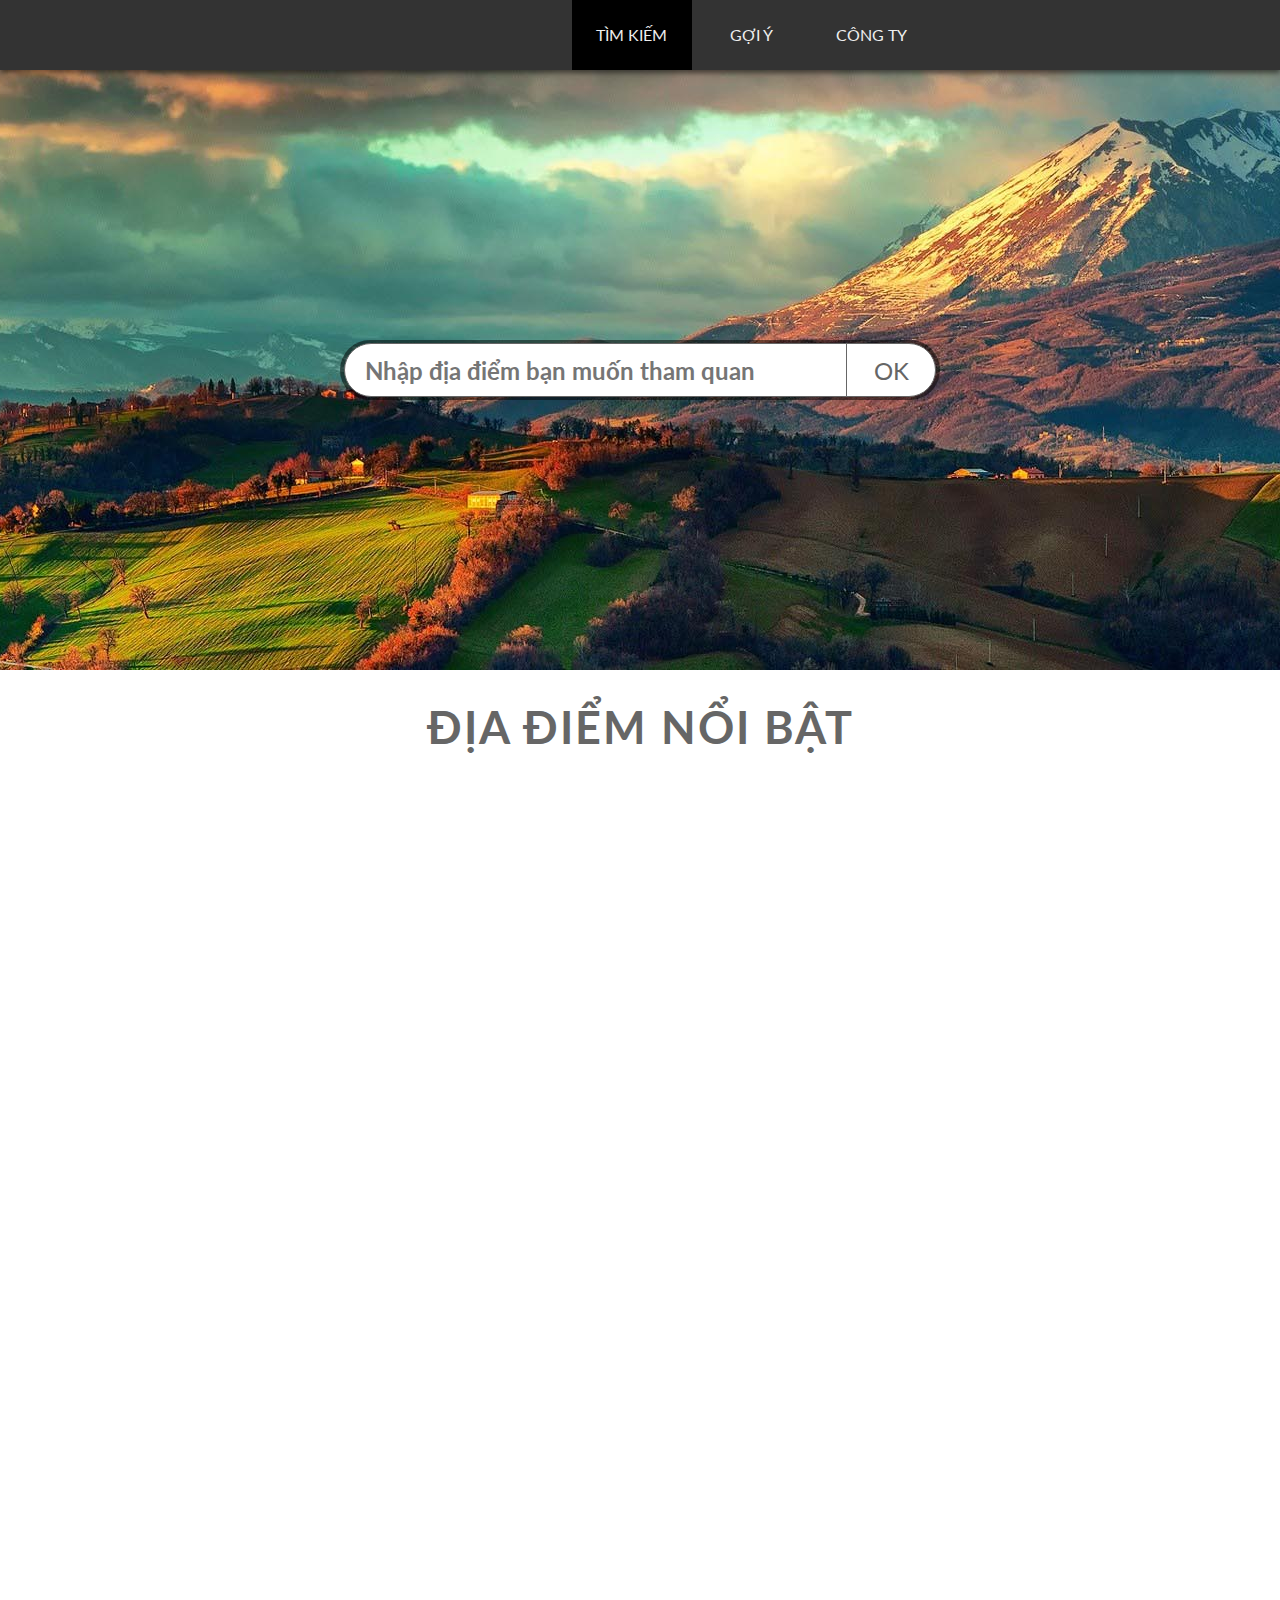
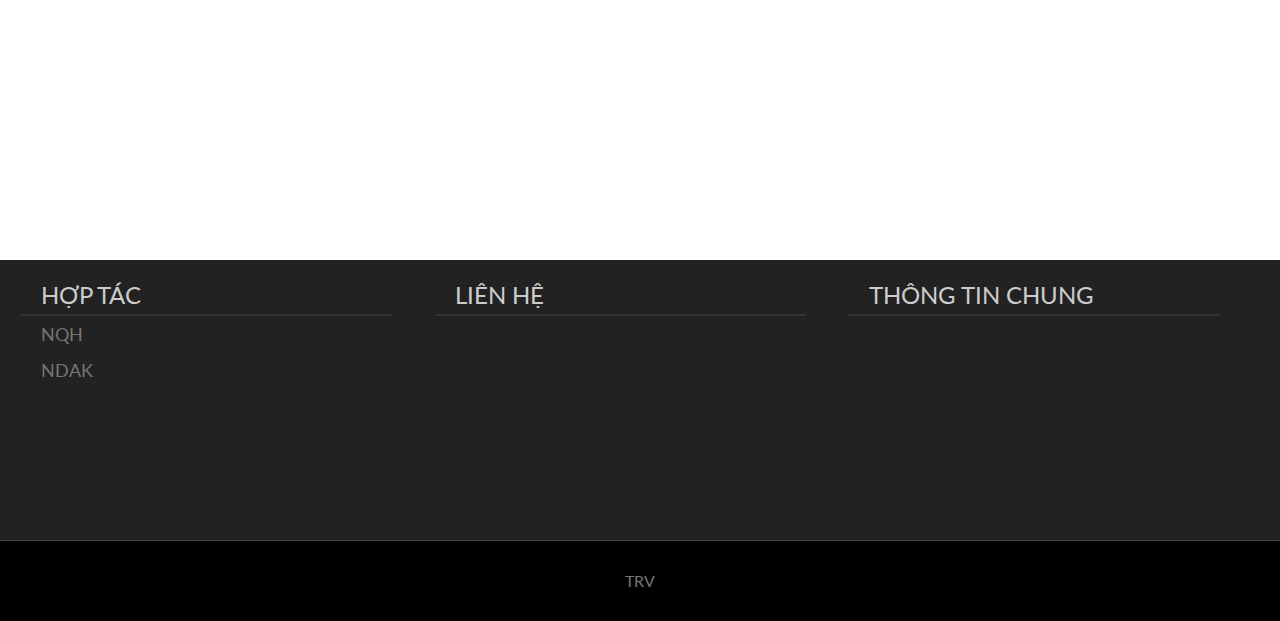
<file: frontend/index.html>
<!DOCTYPE html>
<html lang="en">

<head>
	<meta name="auto" content='spider'>
	<meta charset="UTF-8">
	<title>TRV</title>
	<link rel="stylesheet" type="text/css" href="css/style.css">
	<link rel="stylesheet" type="text/css" href="css/base.css">
	<link
		href="https://fonts.googleapis.com/css2?family=Lato:ital,wght@0,100;0,300;0,400;0,700;0,900;1,100;1,300;1,400;1,700;1,900&display=swap"
		rel="stylesheet">
</head>

<body>
	<header id='header'>
		<div class='center'>
			<h1 class="logo">Hệ thống gợi ý du lịch TRV</h1>
			<nav>
				<h2 class="none">Redirect</h2>
				<ul class="link">
					<li class="active"><a href="#">TÌM KIẾM</a></li>
					<li><a href="information.html">GỢI Ý</a></li>
					<li><a href="about.html">CÔNG TY</a></li>
				</ul>
			</nav>
		</div>
	</header>
	<div id="search">
		<div id="mask"></div>
		<div class="center">
		</div>
		<input class="search" id="inp" type="text" placeholder='Nhập địa điểm bạn muốn tham quan' />
		<button class="button" onclick="searchAddress();">OK</button>
		<script type="text/javascript">
			var search = document.getElementById('inp');
			var mask = document.getElementById('mask');
			search.onfocus = opacity;
			search.onblur = stop;
			function opacity() {
				mask.style.backgroundColor = 'rgba(0,0,0,.4)';
			}
			function stop() {
				mask.style.backgroundColor = 'rgba(0,0,0,0)';
			}
		</script>
	</div>


	<div id="tour">
		<section class='center'>
			<h2>ĐỊA ĐIỂM NỔI BẬT</h2>
		</section>
		<div id="tour-list">
		</div>
	</div>
	<footer id='foot'>
		<div class="top">
			<div class="block left ">
				<h2>HỢP TÁC</h2>
				<hr>
				<ul>
					<li>NQH</li>
					<li>NDAK</li>
				</ul>
			</div>
			<div class="block center ">
				<h2>LIÊN HỆ</h2>
				<hr>
				<ul>
				</ul>
			</div>
			<div class="block right ">
				<h2>THÔNG TIN CHUNG</h2>
				<hr>
				<ul>
					<li></li>
				</ul>
			</div>
		</div>
		<div class="bottom">
			TRV
		</div>
	</footer>
	<script src="https://code.jquery.com/jquery-3.6.0.min.js"></script>
	<script src="APIs/tour.js"></script>
</body>

</html>
</file>
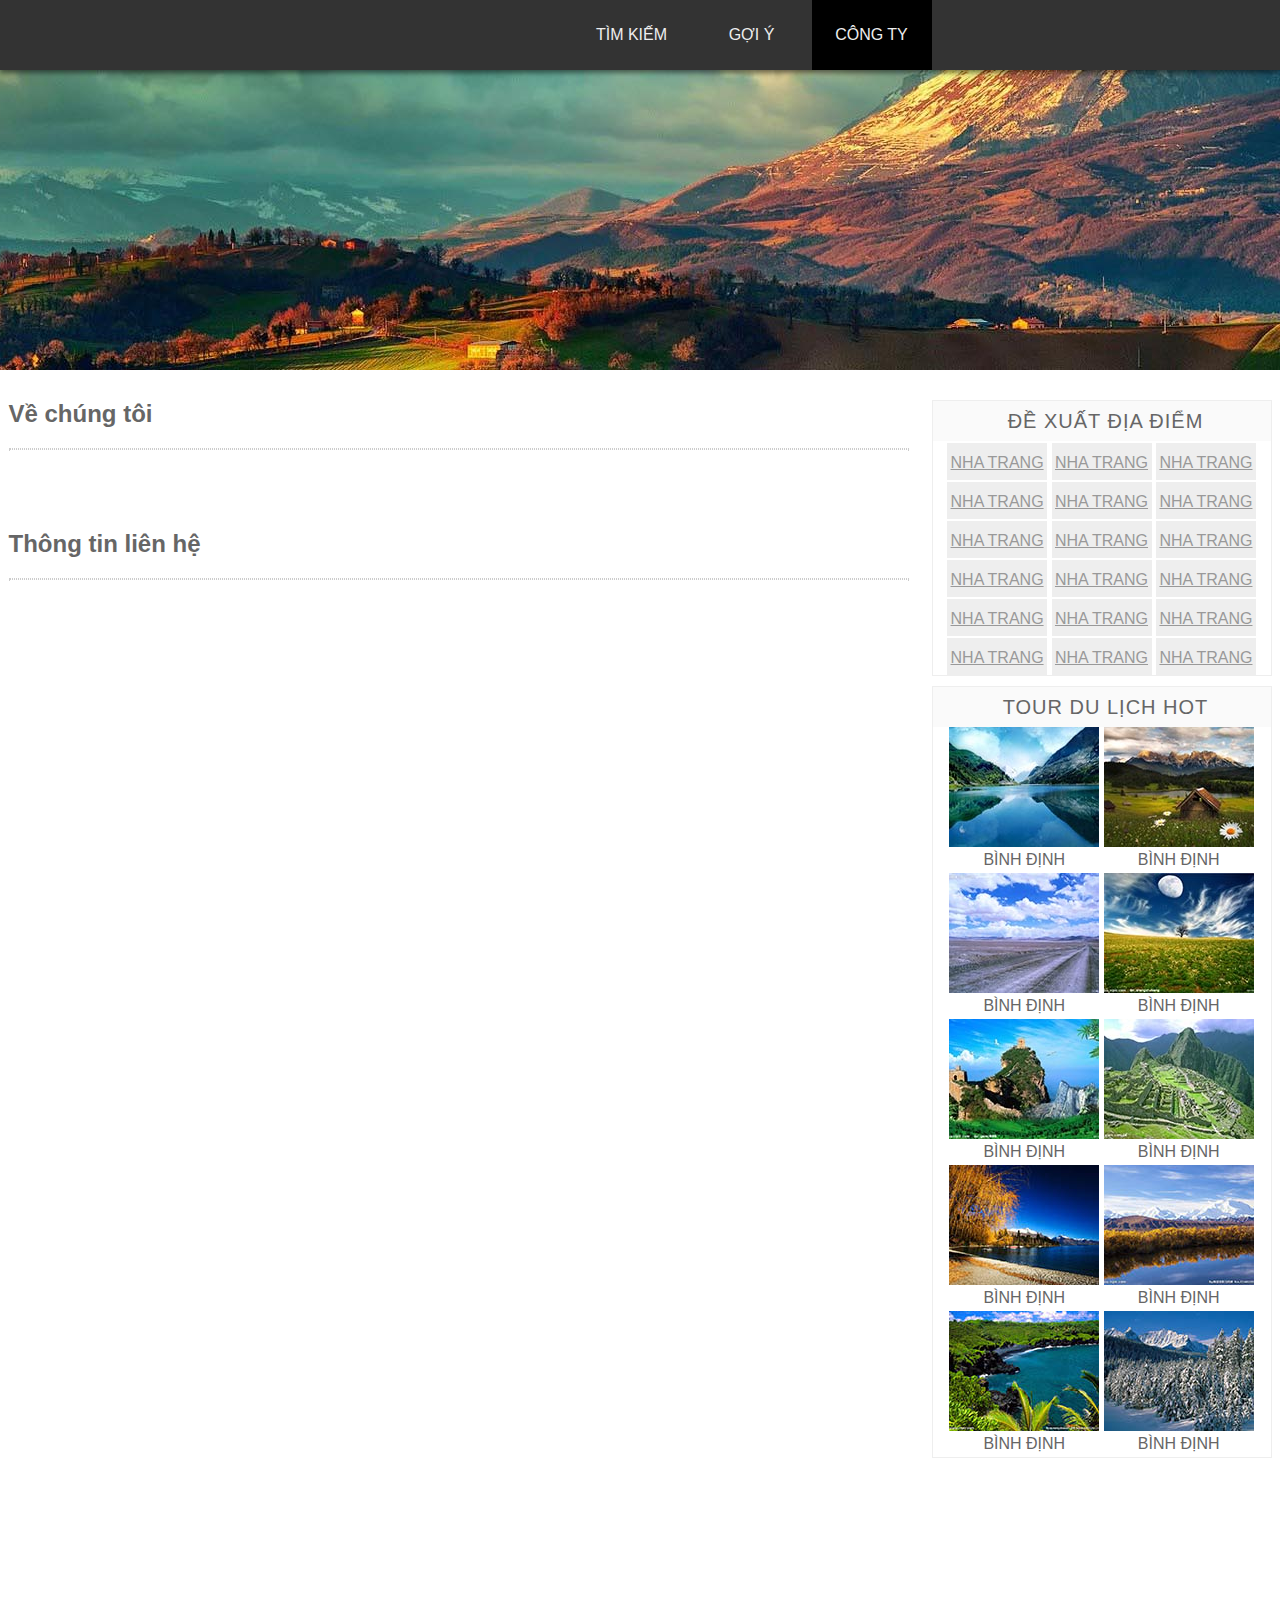
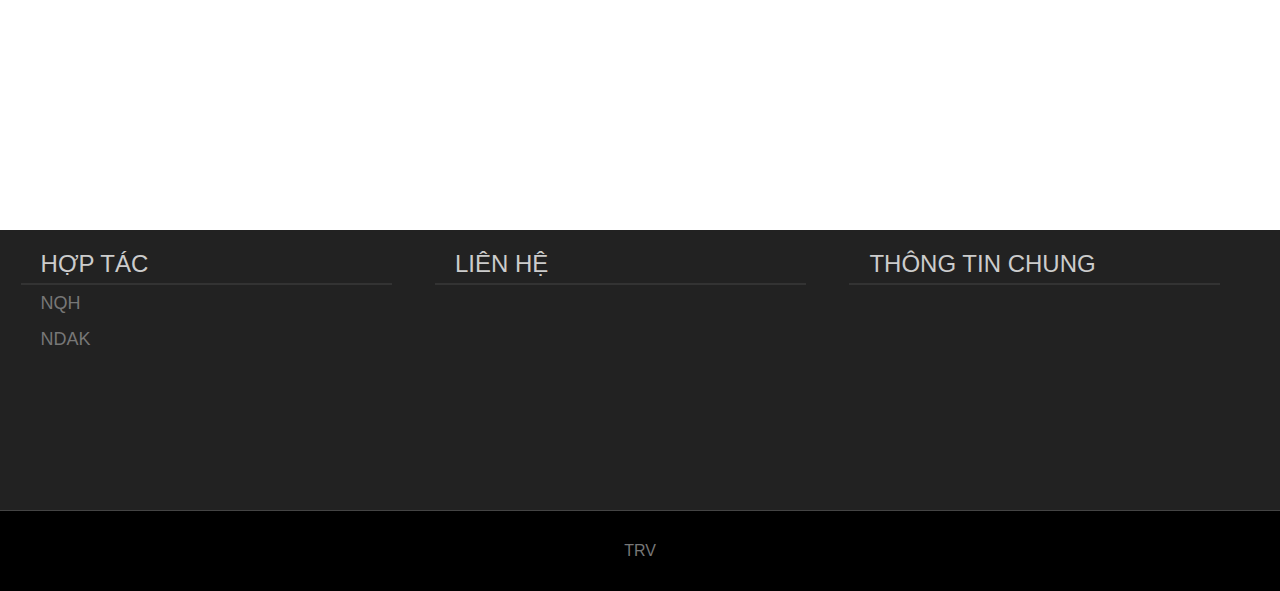
<file: frontend/about.html>
<!DOCTYPE html>
<html lang="en">
<head>
	<meta name="auto" content='spider'>
	<meta charset="UTF-8">
	<title>TRV - TourRecommendation</title>
	<link rel="stylesheet" type="text/css" href="css/base.css">
	<link rel="stylesheet" type="text/css" href="css/buy.css">
</head>
<body>
	<header id='header'>
		<div class='center'>
			<h1 class="logo">Hệ thống gợi ý du lịch TRV</h1>
			<nav >
				<h2 class="none">Redirect</h2>
			<ul class="link">
					<li ><a href="index.html">TÌM KIẾM</a></li>
					<li ><a href="information.html" >GỢI Ý</a></li>
					<li class="active" ><a href="about.html">CÔNG TY</a></li>
				</ul>
			</nav>
		</div>
	</header>
	<div id="headline">
		<div class="center">
		</div>
	</div>
	<div id="containter">
		<aside class='sidebar'>
			<div class="sidebox recommend">
				<h2>ĐỀ XUẤT ĐỊA ĐIỂM</h2>
				<div class="tag">
					<ul>
						<li><a href="#">NHA TRANG</a></li>
						<li><a href="#">NHA TRANG</a></li>
						<li><a href="#">NHA TRANG</a></li>
						<li><a href="#">NHA TRANG</a></li>
						<li><a href="#">NHA TRANG</a></li>
						<li><a href="#">NHA TRANG</a></li>
						<li><a href="#">NHA TRANG</a></li>
						<li><a href="#">NHA TRANG</a></li>
						<li><a href="#">NHA TRANG</a></li>
						<li><a href="#">NHA TRANG</a></li>
						<li><a href="#">NHA TRANG</a></li>
						<li><a href="#">NHA TRANG</a></li>
						<li><a href="#">NHA TRANG</a></li>
						<li><a href="#">NHA TRANG</a></li>
						<li><a href="#">NHA TRANG</a></li>
						<li><a href="#">NHA TRANG</a></li>
						<li><a href="#">NHA TRANG</a></li>
						<li><a href="#">NHA TRANG</a></li>
					</ul>
				</div>
			</div>
			<div class="sidebox hot">
				<h2>TOUR DU LỊCH HOT</h2>
				<div>
					<figure>
						<img src="image/sidebar1.jpg" />
						<figcaption>BÌNH ĐỊNH</figcaption>
					</figure>
					<figure>
						<img src="image/sidebar2.jpg" />
						<figcaption>BÌNH ĐỊNH</figcaption>
					</figure>
					<figure>
						<img src="image/sidebar3.jpg" />
						<figcaption>BÌNH ĐỊNH</figcaption>
					</figure>
					<figure>
						<img src="image/sidebar4.jpg" />
						<figcaption>BÌNH ĐỊNH</figcaption>
					</figure>
					<figure>
						<img src="image/sidebar5.jpg" />
						<figcaption>BÌNH ĐỊNH</figcaption>
					</figure>
					<figure>
						<img src="image/sidebar6.jpg" />
						<figcaption>BÌNH ĐỊNH</figcaption>
					</figure>
					<figure>
						<img src="image/sidebar7.jpg" />
						<figcaption>BÌNH ĐỊNH</figcaption>
					</figure>
					<figure>
						<img src="image/sidebar8.jpg" />
						<figcaption>BÌNH ĐỊNH</figcaption>
					</figure>
					<figure>
						<img src="image/sidebar9.jpg" />
						<figcaption>BÌNH ĐỊNH</figcaption>
					</figure>
					<figure>
						<img src="image/sidebar10.jpg" />
						<figcaption>BÌNH ĐỊNH</figcaption>
					</figure>
				</div>
			</div>
		</aside>
		<div class="list  about">
			<section>
				<h2>Về chúng tôi</h2>
				<hr>
			</section>
			<p>&nbsp;</p>
			<section>
				<h2>Thông tin liên hệ</h2>
				<hr>
				<ul>
				</ul>
			</section>
		</div>
	</div>
	<footer id='foot'>
		<div class="top">
			<div class="block left ">
				<h2>HỢP TÁC</h2>
				<hr>
				<ul>
					<li>NQH</li>
					<li>NDAK</li>
				</ul>
			</div>
			<div class="block center ">
				<h2>LIÊN HỆ</h2>
				<hr>
				<ul>
				</ul>
			</div>
			<div class="block right ">
				<h2>THÔNG TIN CHUNG</h2>
				<hr>
				<ul>
					<li></li>
				</ul>
			</div>
		</div>
		<div class="bottom">
			TRV
		</div>
	</footer>
</body>
</html>
</file>
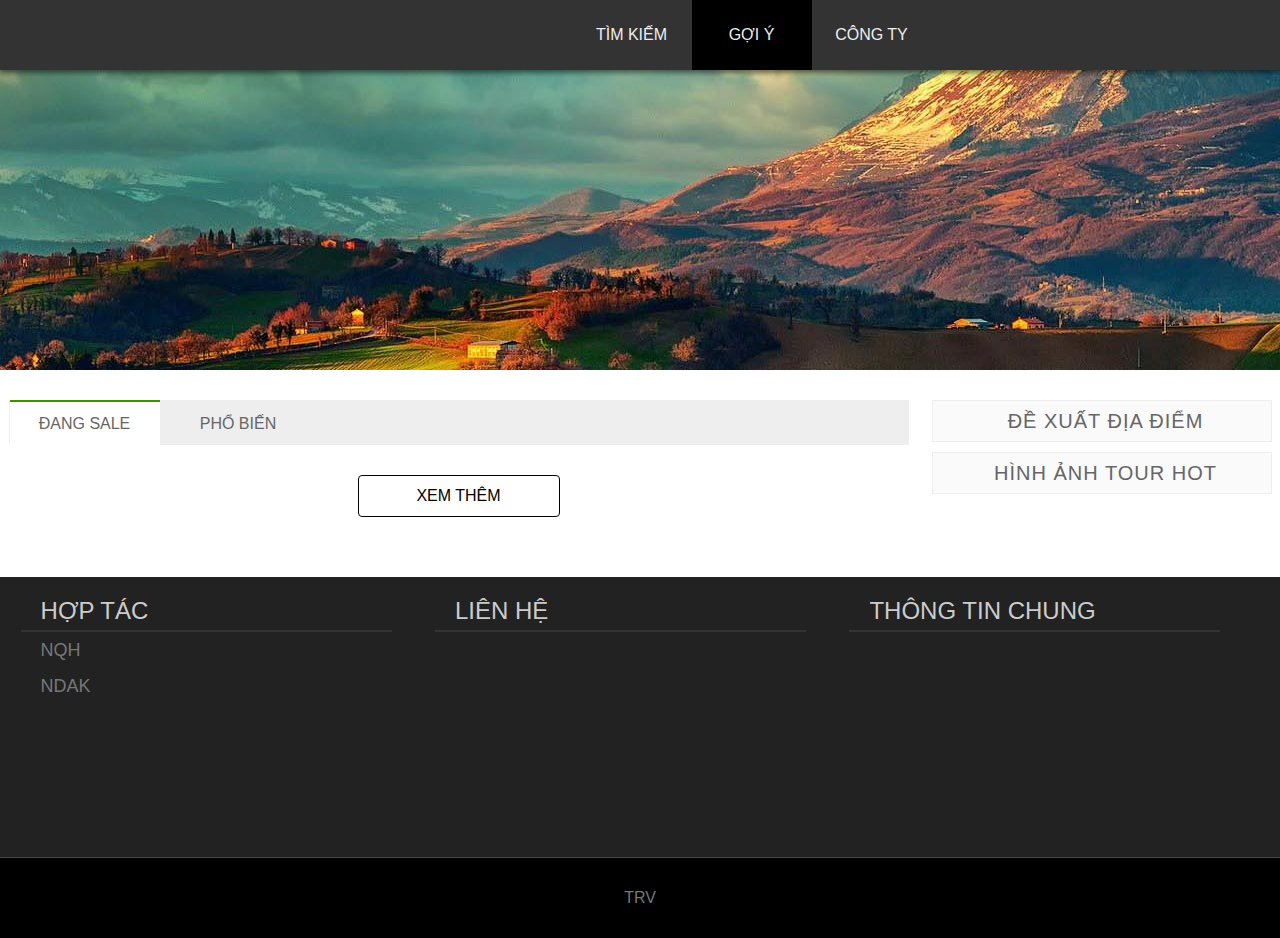
<file: frontend/information.html>
<!DOCTYPE html>
<html lang="en">

<head>
	<meta name="auto" content='spider'>
	<meta charset="UTF-8">
	<title>TRV - Gợi ý</title>
	<link rel="stylesheet" type="text/css" href="css/base.css?v=1">
	<link rel="stylesheet" type="text/css" href="css/information.css">
</head>

<body style="display: flex; flex-direction: column;">
	<header id='header'>
		<div class='center'>
			<h1 class="logo">Hệ thống gợi ý du lịch TRV</h1>
			<nav>
				<h2 class="none">Redirect</h2>
				<ul class="link">
					<li><a href="index.html">TÌM KIẾM</a></li>
					<li class="active"><a href="information.html">GỢI Ý</a></li>
					<li><a href="about.html">CÔNG TY</a></li>
				</ul>
			</nav>
		</div>
	</header>
	<div id="headline">
		<div class="center">
		</div>
	</div>
	<div id="containter">
		<aside class='sidebar'>
			<div class="sidebox recommend">
				<h2>ĐỀ XUẤT ĐỊA ĐIỂM</h2>
				<div class="tag">
					<ul id="address-list">
					</ul>
				</div>
			</div>
			<div class="sidebox hot">
				<h2>HÌNH ẢNH TOUR HOT</h2>
				<div id="image-list">
					
				</div>
			</div>
		</aside>
		<div class="list" id="#tour-list">
			<div class="infor">
				<ul class="left">
					<li id="sale-tab-container"><a href='#tour-list' id="sale-tab">ĐANG SALE</a></li>
					<li id="hot-tab-container"><a href='#tour-list' id="hot-tab">PHỔ BIẾN</a></li>
				</ul>
			</div>

			<div id="tour-sale">
				
			</div>

			<div id="tour-hot" style="display: none;">
				
			</div>
			<div class="more"><a id="view-more" href='#'>XEM THÊM</a></div>
		</div>

	</div>
	<footer id='foot'>
		<div class="top">
			<div class="block left ">
				<h2>HỢP TÁC</h2>
				<hr>
				<ul>
					<li>NQH</li>
					<li>NDAK</li>
				</ul>
			</div>
			<div class="block center ">
				<h2>LIÊN HỆ</h2>
				<hr>
				<ul>
				</ul>
			</div>
			<div class="block right ">
				<h2>THÔNG TIN CHUNG</h2>
				<hr>
				<ul>
					<li></li>
				</ul>
			</div>
		</div>
		<div class="bottom">
			TRV
		</div>
	</footer>
	<script src="https://code.jquery.com/jquery-3.6.0.min.js"></script>
	<script src="APIs/suggest.js?v=1"></script>
</body>

</html>
</file>
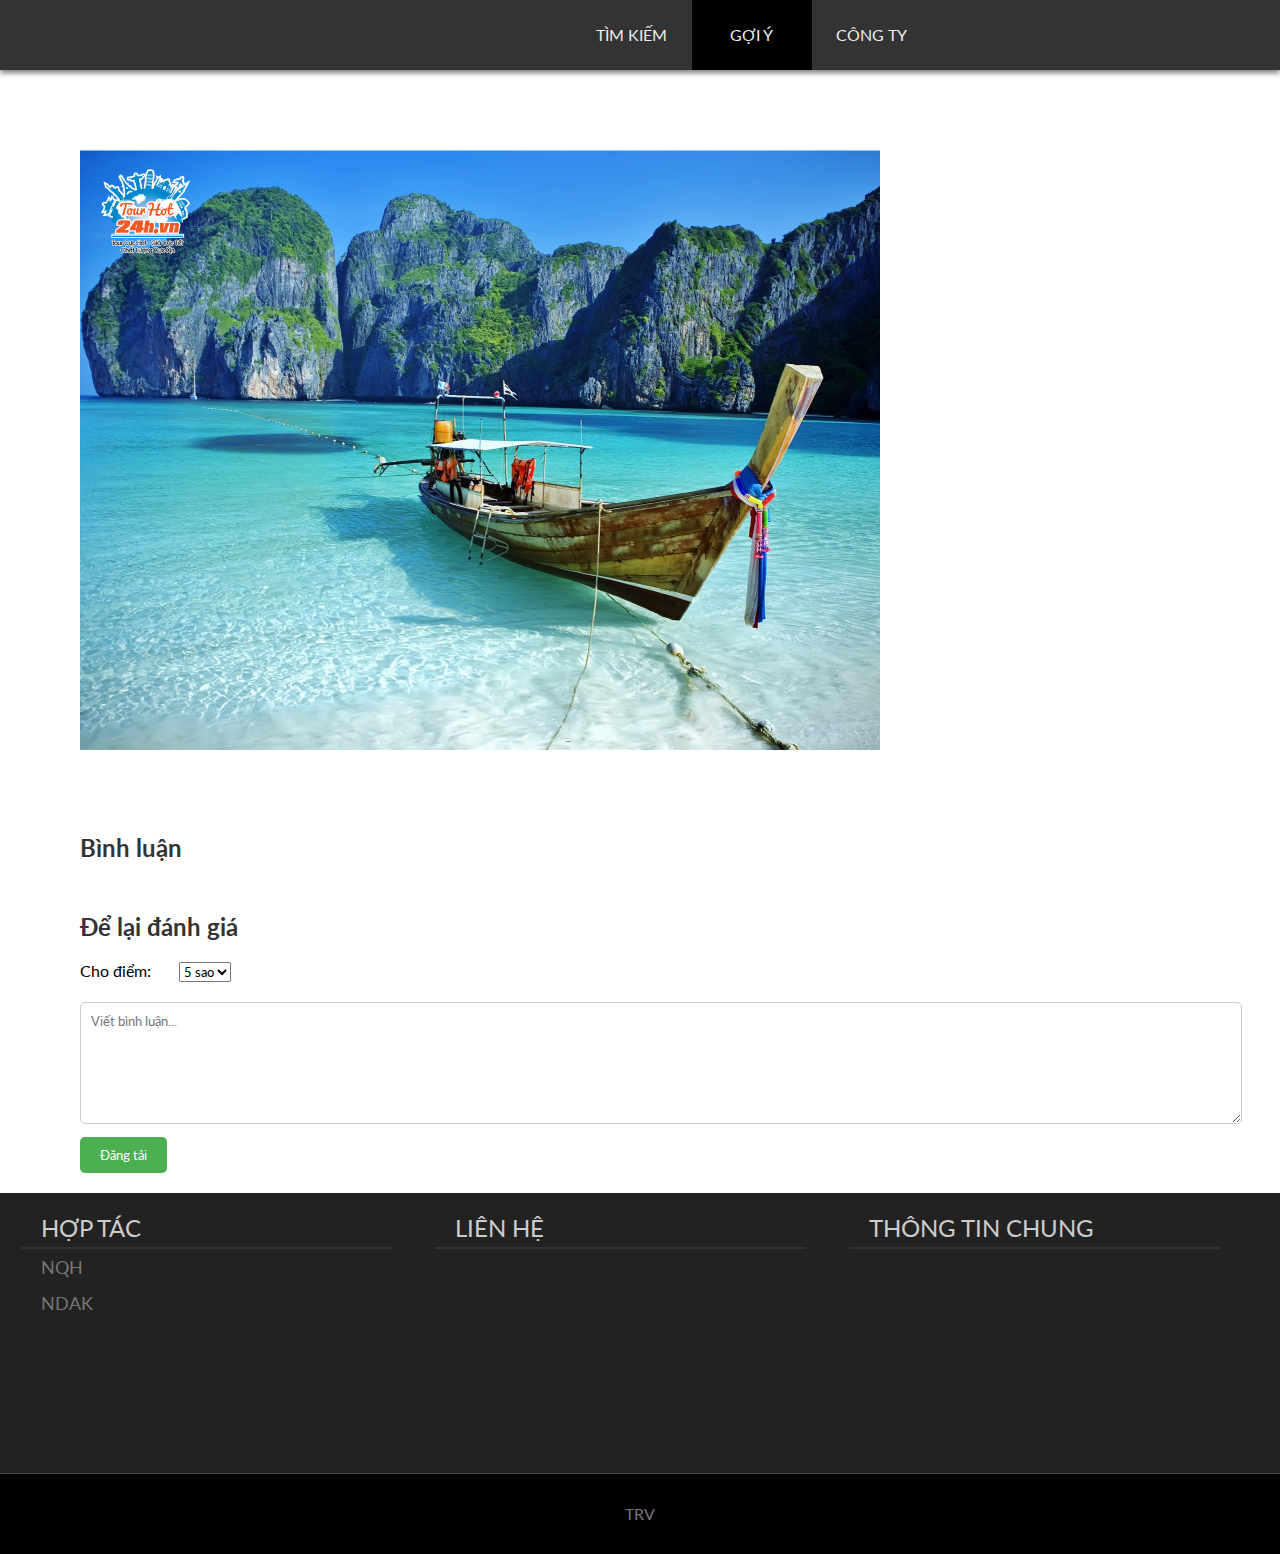
<file: frontend/rating.html>
<!DOCTYPE html>
<html lang="en">

<head>
	<meta name="auto" content='spider'>
	<meta charset="UTF-8">
	<title>TRV</title>
	<link
		href="https://fonts.googleapis.com/css2?family=Lato:ital,wght@0,100;0,300;0,400;0,700;0,900;1,100;1,300;1,400;1,700;1,900&display=swap"
		rel="stylesheet">
	<link rel="stylesheet" type="text/css" href="css/base.css">
	<link rel="stylesheet" type="text/css" href="css/rating.css?v=1">

</head>

<body>
	<header id='header'>
		<div class='center'>
			<h1 class="logo">Hệ thống gợi ý du lịch TRV</h1>
			<nav>
				<h2 class="none">Redirect</h2>
				<ul class="link">
					<li><a href="index.html">TÌM KIẾM</a></li>
					<li class="active"><a href="information.html">GỢI Ý</a></li>
					<li><a href="about.html">CÔNG TY</a></li>
				</ul>
			</nav>
		</div>
	</header>

	<div class="info">
		<div class="tourpic">
			<img src="image/maldives-tour.jpg" alt="">
		</div>
		<div class="tourinfo" id="tourinfo">

		</div>
	</div>
	<div class="cmtsection" style="padding-left: 80px; padding-right: 60px;">
		<h2 class="comment-heading" style="margin-bottom: 20px;">Bình luận</h2>
		<ul class="comment-list" id="comment-list">
			<!-- Thêm các comment khác vào đây -->
		</ul>
		<form class="comment-form">
			<h2 class="comment-heading" style="margin-bottom: 20px; margin-top: 50px;">Để lại đánh giá</h2>
			<div style="margin-bottom: 20px;">
				<span>Cho điểm: &nbsp;&nbsp;&nbsp;&nbsp;&nbsp;</span>
				<select id="point">
					<option value="1">1 sao</option>
					<option value="2">2 sao</option>
					<option value="3">3 sao</option>
					<option value="4">4 sao</option>
					<option value="5" selected>5 sao</option>
				</select>
			</div>
			<textarea id="comment-content" class="comment-input" placeholder="Viết bình luận..."></textarea>
			<button class="comment-btn" type="submit" onclick="postReview();">Đăng tải</button>
		</form>
	</div>
	<div class="mybar">

	</div>

	</div>
	<footer id='foot'>
		<div class="top">
			<div class="block left ">
				<h2>HỢP TÁC</h2>
				<hr>
				<ul>
					<li>NQH</li>
					<li>NDAK</li>
				</ul>
			</div>
			<div class="block center ">
				<h2>LIÊN HỆ</h2>
				<hr>
				<ul>
				</ul>
			</div>
			<div class="block right ">
				<h2>THÔNG TIN CHUNG</h2>
				<hr>
				<ul>
					<li></li>
				</ul>
			</div>
		</div>
		<div class="bottom">
			TRV
		</div>
	</footer>
	<script src="https://code.jquery.com/jquery-3.6.0.min.js"></script>
	<script src="APIs/detail.js?v=1"></script>
</body>

</html>
</file>
<file: frontend/css/style.css>
*{
	font-family: 'Lato', sans-serif;

}
#tour{
	width:1263px;
	height:1130px;	
	margin:30px auto;
}
#tour .center{
	text-align: center;
}
#tour .center h2{
	font-size: 45px;
	letter-spacing: 2px;
	color:#666;
	margin:10px 0;
}
#tour .center p{
	color:#666;
	margin:10px 0;
}


#tour figure{
	display: inline-block;
	width: 380px;
	border:1px solid #ddd;
	border-radius:4px;
	margin:15px 12px;
	padding:4px;
	position: relative;
}
#tour figure img{

	vertical-align: middle;
}
#tour figcaption{
	color:#777;
	font-size: 14px;
	padding:7px 0 5px 0;
	letter-spacing: 1px;
}
#tour .title{
	color:#333;
	font-style: normal;
}
#tour .sat{
	float: right;
	color:#999;
	font-style: normal;
	font-size: 14px;
}
#tour .price{
	color:#f60;
}
#tour .price strong{
	font-size: 20px;
	letter-spacing:1px;
}
#tour .type{
	display: inline-block;
	width: 150px;
	height: 25px;
	line-height: 25px;
	font-style: normal;
	background-color:#59b200;
	letter-spacing: 1px;
	text-align: center;
	color:#fff;
	position: absolute;
	top:4px;
	left: 4px;
}
</file>
<file: frontend/css/base.css>
*{
	margin:0;
	padding:0;
	-webkit-font-smoothing:antialiased;
	font-family: 'Lato', sans-serif;
}
.none{
	display: none;
}
#header{
	width:100%;
	min-width: 1280px;
	height: 70px;
	background-color: #333;
	box-shadow: 0 3px 5px rgba(0,0,0,0.5);
	position: relative;
	z-index: 999;
}
#header .center{
	width: 1263px;
	height:70px;
	margin:0 auto;
}
#header .logo{
	width: 240px;
	height:70px;
	background-image: url(../image/logo.jpg);
	text-indent: -9999px;
	float: left;
}
#header  .link{
	width: 700px;
	height:70px;
	float: right;
	list-style: none;
}
#header .link li{
	width:120px;
	height: 70px;
	background-color: #333;
	text-align: center;
	line-height: 70px;
	color:#eee;
	float: left;
}
#header .link a{
	display: block;
	text-decoration:none;
	color:#eee;
	width:100%;
	height:100%;
	transition:all 0.3s;
	-webkit-transition:all 0.3s;
}

#header .link a:hover,#header .link .active{
	background-color: #000;
}
#search{
	width: 100%;
	min-width: 1263px;
	height:600px;
	background:url(../image/search.jpg) no-repeat center;

	position: relative;

}
/*遮罩层*/
#search #mask{
	width: 100%;
	min-width: 1263px;
	height:600px;
	transition:all 0.8s;
	-webkit-transition:all 0.8s;
}

#search .center{
	width: 600px;
	height:60px;
	background-color: #000;
	position: absolute;
	top:50%;
	left: 50%;
	margin:-30px -300px;
	border-radius:30px;
	opacity:0.5;
}

#search .search{
	width:481px;
	height:52px;
	position: absolute;
	top:50%;
	left: 50%;
	margin:-27px -296px;
	border-radius:30px 0 0 30px;
	background-color: #fff;
	color:#666;
	font-size: 24px;
	font-weight: bold;
	padding-left:20px;
	border:1px solid #666;
	outline: none;
}

/*按钮*/
#search .button{
	width:90px;
	height:54px;
	position: absolute;
	top:50%;
	left: 50%;
	margin:-27px 206px;
	border-radius:0 30px 30px 0;
	color:#666;
	background-color: #fff;
	font-size: 24px;
	border:1px solid #666;
	cursor: pointer;
}
#search .button:hover{
	background-color: #2ECC71;
	color:#fff;
}

/*尾*/
#foot{
	height:361px;	
	background-color: #222;
}
#foot .top{
	height:280px;
	width: 1263px;
	margin: 0 auto;
	text-align: center;
}
#foot .bottom{
	height:80px;
	margin: 0 auto;
	text-align: center;
	line-height: 80px;
	color:#777;
	background-color: #000;
	border-top: 1px solid #444;
}
#foot .block{
	width: 410px;
	height: 280px;
	display: inline-block;
	color: #ccc;
	text-align: left;
	vertical-align: top;
}
#foot h2{
	padding: 20px 0 5px 20px;
	font-size: 24px;
	font-weight: normal;
}
#foot hr{
	border:1px solid #333;
	width: 90%;
}
#foot ul{
	list-style: none;
	font-size: 18px;
	color:#777;
	text-indent: 20px;
	line-height: 2;
}
</file>
<file: frontend/css/buy.css>
*{
	margin: 0;
	padding: 0;
}
#headline{
	width: 100%;
	min-width: 1263px;
	height:300px;
	background:url(../image/information.jpg) no-repeat center;
}

#headline .center{
	width: 1263px;
	height: 300px;
	margin:0 auto;
}
#headline hgroup{
	padding: 100px 0 0 50px;
	color:#fff;
}
#headline h2{
	font-size: 36px;
	letter-spacing: 1px;
}
#headline h3{
	font-size: 20px;
}
#containter{
	width: 1263px;
	height: 1400px;
	margin:30px auto;
}
#containter .sidebar{
	width:340px;
	float: right;
}
#containter .list{
	width: 900px;
	height: 1200px;
	float: left;
}

#containter .sidebox{
	margin:0 0 10px 0;
	border:1px solid #eee;
	text-align: center;
	clear: both;
}
#containter .sidebox h2{
	font-size: 20px;
	font-weight: normal;
	text-indent: 8px;
	letter-spacing: 1px;
	height:40px;
	line-height: 40px;
	background-color: #fafafa;
	color:#666;
}
#containter .tag a,#containter .tag li{
	list-style: none;
	display: inline-block;
	width: 100px;
	height: 35px;
	background-color: #eee;
	line-height: 35px;
	margin:2px 0;
	color:#999;
}
#containter .tag a:hover{
	background-color: #458b00;
	color:#fff;
}
#containter figure{
	display: inline-block;
	color:#666;
	padding:0 0 4px 0;
}
#containter .tourBox a{
	display: inline-block;
	width: 150px;
	height: 40px;
	line-height: 40px;
	margin:2px 0;
	color:#999;
	text-align: left;
	text-indent: 40px;
}

#containter .tourBox a.sky1{
	background: #eee url(../image/icon1.png) no-repeat 5px center;
}
#containter .tourBox a.sky2{
	background: #eee url(../image/icon1.png) no-repeat 5px center;
}
#containter .tourBox a.sky3{
	background: #eee url(../image/icon1.png) no-repeat 5px center;
}
#containter .tourBox a.sky4{
	background: #eee url(../image/icon1.png) no-repeat 5px center;
}

/*list区,机票购买*/
#containter .airTicket h2, #containter .scenery h2, #containter .about h2{
	color: #666;
}
#containter .airTicket hr, #containter .scenery hr,#containter .about hr{
	border: 1px dotted #ccc;
	margin:20px auto;
}
/*表单*/
#containter .airTicket .fo{
	height: 170px;
	width: 900px;
	font-size:20px;
	position: relative;
}
#containter .airTicket ul{
	overflow: hidden;
}
#containter .airTicket li{
	float: left;
}
#containter .airTicket .fo_first li{
	line-height: 25px;
}
#containter .airTicket .fo_first li a{
	color: #fff;
	margin-left: 20px;
	text-align: center;
	display: inline-block;
	width: 49px;
	height:25px;
	line-height: 25px;
	border-radius: 4px;
	background-color: green;
}
#containter .airTicket .fo_city,#containter .airTicket .come_city{
	margin-top: 20px;
	line-height: 35px;
}
#containter .airTicket .fo_city li,#containter .airTicket .come_city li{
	display: inline-block;
	height: 35px;
	text-align: left;
}
#containter .airTicket .fo_city input,#containter .airTicket .come_city input{
	width:200px;
	height: 33px;
	font-size: 20px;
	border-radius: 4px;
	border:1px solid #ccc;
	margin-left: 20px;
	outline: none;
}
#containter .airTicket .fo_city .goTime,#containter .airTicket .come_city .goTime{
	margin-left:25px; 
}
#containter .airTicket .fo .submit button{
	width:80px;
	line-height: 80px;
	height: 80px;
	color: #fff;
	background-color: #f60;
	position: absolute;
	right: 100px;
	top:45px;
	border: none;
	font-size: 24px;
	border-radius: 4px;
	cursor: pointer;
}
#containter .airTicket .new li{
	display: inline-block;
	font-size: 20px;
	padding: 5px 10px;
	border-radius: 4px;
}
#containter .airTicket .new li:first-child{
	padding: 5px 0;
	color:#7d7b7b;
}
#containter .airTicket .new li:nth-child(2){
	background-color: #45b800;
	color: #fff;
}
#containter .airTicket table{
	margin-top: 20px;
	font-size: 20px;
	width: 100%;
	border:1px solid #ddd;
	border-collapse: collapse;
}
#containter .airTicket tr{
	border: 1px solid #ddd;
	height: 50px;
	line-height: 50px;
}
#containter .airTicket td{
	text-align: center;
	height: 50px;
	line-height: 50px;
}
#containter .airTicket tr:nth-child(2n){
	background-color: #fafafa;
}
#containter .airTicket tr:hover{
	background-color: #eee;
}
#containter .airTicket .price{
	color: #f60;
}
#containter .airTicket .moreair{
	color: #666;
}
#containter .airTicket .reserve{
	display: inline-block;
	width:75px;
	line-height: 35px;
	height: 35px;
	color: #fff;
	background-color: #f60;
	border: none;
	font-size: 20px;
	border-radius: 4px;
	cursor: pointer;
}
#containter .scenery figure{
	display: inline-block;
	width: 440px;
	border:1px solid #ddd;
	border-radius:4px;
	margin:10px 0;
	position: relative;
}
#containter .scenery figcaption{
	text-align: center;
	padding:5px 0;
}
#containter .scenery figure img{
	width: 440px;
}
#containter .scenery  .more{
	width:200px;
	height: 40px;
	border-radius: 4px;
	border: 1px solid #000;
	line-height: 40px;
	text-align: center;
	margin: 20px auto;
}
#containter .scenery  .more a{
	text-decoration: none;
	color: #666;
}
#containter .about p{
	font-size: 20px;
	color: #666;
	line-height: 2;
	margin:20px 0;
}
#containter .about ul{
	font-size: 20px;
	list-style: none;
	line-height: 2;
	margin:20px 0;
}
</file>
<file: frontend/css/information.css>
* {
  margin: 0;
  padding: 0;
  font-family: "Lato", sans-serif;
}
#headline {
  width: 100%;
  min-width: 1263px;
  height: 300px;
  background: url(../image/information.jpg) no-repeat center;
}

#headline .center {
  width: 1263px;
  height: 300px;
  margin: 0 auto;
}
#headline hgroup {
  padding: 100px 0 0 50px;
  color: #fff;
}
#headline h2 {
  font-size: 36px;
  letter-spacing: 1px;
}
#headline h3 {
  font-size: 20px;
}
#containter {
  width: 1263px;
  margin: 30px auto;
}
#containter .sidebar {
  width: 340px;
  float: right;
}
#containter .list {
  width: 900px;
  float: left;
}

#containter .sidebox {
  margin: 0 0 10px 0;
  border: 1px solid #eee;
  text-align: center;
  clear: both;
}
#containter .sidebox h2 {
  font-size: 20px;
  font-weight: normal;
  text-indent: 8px;
  letter-spacing: 1px;
  height: 40px;
  line-height: 40px;
  background-color: #fafafa;
  color: #666;
}
#containter .tag li {
  padding: 0 7px;
  list-style: none;
  display: inline-block;
  height: 35px;
  background-color: #eee;
  line-height: 35px;
  margin: 5px 0;
  color: #999;
}
#containter .tag button {
  border: none;
  color: #999;
}

#containter .tag button:hover {
  background-color: #458b00;
  color: #fff;
}
#containter figure {
  display: inline-block;
  color: #666;
  padding: 0 0 4px 0;
}
#containter .tourBox a {
  display: inline-block;
  width: 150px;
  height: 40px;
  line-height: 40px;
  margin: 2px 0;
  color: #999;
  text-align: left;
  text-indent: 40px;
}

#containter .tourBox a.sky1 {
  background: #eee url(../image/icon1.png) no-repeat 5px center;
}
#containter .tourBox a.sky2 {
  background: #eee url(../image/icon1.png) no-repeat 5px center;
}
#containter .tourBox a.sky3 {
  background: #eee url(../image/icon1.png) no-repeat 5px center;
}
#containter .tourBox a.sky4 {
  background: #eee url(../image/icon1.png) no-repeat 5px center;
}

#containter .infor {
  background-color: #eee;
  height: 45px;
}
#containter ul {
  list-style: none;
}
#containter a {
  text-decoration: none;
}
#containter .left {
  display: inline-block;
  float: left;
}
#containter .right {
  display: inline-block;
  float: right;
}
#containter .left li {
  display: inline-block;
  width: 150px;
  height: 43px;
  line-height: 43px;
  text-align: center;
  color: #666;
}
#containter .left li a {
  display: block;
  color: #666;
}
#sale-tab-container {
  background-color: #fff;
  border-top: 2px solid #458b00;
  position: relative;
  left: 1px;
}
#containter .right li {
  display: inline-block;
  width: 60px;
  height: 45px;
  line-height: 45px;
  text-align: center;
}
#containter .right li a {
  color: #666;
  padding: 3px 8px;
}
#containter .right li a.checked,
#containter .right li a:hover {
  background-color: #458b00;
  color: #000;
}
#containter .content {
  width: 898px;
  height: 230px;
  border: 1px solid #eee;
  margin: 20px 0 0 0;
  position: relative;
}
#containter .content footer {
  width: 518px;
  height: 30px;
  position: absolute;
  bottom: 0;
  line-height: 30px;
  text-indent: 25px;
  background-color: #fafafa;
  letter-spacing: 1px;
}
#containter .content time {
  color: #458b00;
}
#containter .content img {
  float: left;
}
#containter .content figcaption {
  float: right;
  width: 518px;
  height: 230px;
}
#containter .content hgroup {
  width: 300px;
}
#containter .content h2 {
  padding: 10px 0 10px 20px;
  font-size: 22px;
  font-weight: normal;
  color: #333;
}
#containter .content h3 {
  padding: 2px 4px 10px 20px;
}

.day-num {
  font-weight: normal;
  font-style: italic;
  font-size: 20px;
}
#containter .content ul {
  padding: 0 0 0 25px;
  color: #666;
  line-height: 1.5;
}
#containter .content mark {
  background-color: #fff;
  border: 1px solid #458b00;
  border-radius: 4px;
  padding: 0 5px;
}
#containter .content .buy {
  position: absolute;
  right: 30px;
  top: 55px;
}
#containter .buy .price {
  font-size: 25px;
  color: #f60;
}
#containter .buy .price strong {
  font-size: 25px;
}
#containter .buy .price s {
  color: #999;
  font-size: 16px;
}
#containter .buy .now {
  margin: 10px 0 0 0;
}
#containter .buy .now a {
  display: block;
  width: 152px;
  height: 40px;
  line-height: 40px;
  background-color: #f60;
  color: #fff;
  font-size: 20px;
  text-align: center;
  border-radius: 4px;
}
#containter .content .type {
  width: 150px;
  height: 25px;
  line-height: 25px;
  font-size: 14px;
  text-align: center;
  color: #fff;
  position: absolute;
  top: 0;
  left: 0;
  background: #29b200;
}
#containter .content .desc {
  position: absolute;
  top: 0;
  right: 0;
  background-color: #ccc;
  width: 50px;
  height: 25px;
  line-height: 25px;
  text-align: center;
  color: #f60;
  font-weight: bold;
}
#containter .list .more a {
  color: #000;
}
#containter .list .more {
  width: 200px;
  height: 40px;
  border-radius: 4px;
  border: 1px solid #000;
  line-height: 40px;
  text-align: center;
  margin: 30px auto;
}
#containter .list .more:hover {
  background-color: #fafafa;
}
</file>
<file: frontend/css/rating.css>
.info{
    display: flex;
    align-items: flex-start; /* Hiển thị tourinfo bên trên */
    justify-content: center;
    padding: 50px;

}

.tourpic{
    flex: 1; /* Để bức hình chiếm một phần tử tự động mở rộng */
    padding: 30px;
}

.tourinfo{
    flex: 1; /* Để tourinfo chiếm một phần tử tự động mở rộng */
    display: flex;
    flex-direction: column;
    justify-content: space-between; /* Điều chỉnh khoảng cách giữa bức hình và tourinfo */
    padding: 30px;
    align-items: flex-start;
}

.TourName{
    font-weight: 500;
    font-size: 40px;
    margin-bottom: 20px;
    /* position: absolute;
    top: -250%; */

}

.TourRating{
    font-weight: 400;
    font-size: 30px;
    margin-bottom: 20px;

    /* position: absolute;
    top: -150%; */
}

.tourDesc2 {
  font-size: 20px;
}

.tourDesc1 {
  font-size: 25px;
  margin-bottom: 10px;
  font-style: italic;
}

  .rating {
    display: flex;
    flex-direction: row-reverse; /* Đảo ngược thứ tự các ngôi sao */
    margin-bottom: 30px;
  }
  
  .rating input[type="radio"] {
    display: none;
  }
  
  .rating label {
    font-size: 30px;
    color: gray;
    cursor: pointer;
  }
  
  .rating label:before {
    content: "\2605";
  }
  
  .rating label:hover,
  .rating input[type="radio"]:hover ~ label,
  .rating input[type="radio"]:checked ~ label {
    color: gold;
  }

  .rating-btn {
    background-color: #007bff;
    color: #fff;
    border: none;
    padding: 10px 20px;
    cursor: pointer;
    font-family: 'Lato', sans-serif;
    font-weight: 700;
    text-transform: uppercase;
    letter-spacing: 1px;
    transition: background-color 0.3s;
  }
  
  .rating-btn:hover {
    background-color: #0056b3;
  }

  .comment-heading {
	font-size: 24px;
	color: #333;
	margin-bottom: 10px;
}

.cmtsection{
    padding-left: 50px;
}

.comment-list {
	list-style: none;
	padding: 0;
}

.comment {
	margin-bottom: 20px;
    
}

.comment-author {
	font-weight: bold;
}

.comment-content {
	margin-top: 5px;
}

.comment-form {
	margin-top: 20px;
    margin-bottom: 20px;
}

.comment-input {
	width: 100%;
	height: 100px;
	border: 1px solid #ccc;
	border-radius: 5px;
	padding: 10px;
	margin-bottom: 10px;
}

.comment-btn {
	background-color: #4CAF50;
	color: #fff;
	border: none;
	padding: 10px 20px;
	border-radius: 5px;
	cursor: pointer;
}

.comment-btn:hover {
	background-color: #45a049;
}

.comment-author .avatar{
    margin-bottom: 20px;
    margin-right: 20px;
}

.infoname{
    display: flex;
    align-items: flex-start;
    margin-bottom: 20px;
}

.infoname .comment-author{
    margin-left: 5px;
    margin-top: 10px;
}
</file>
